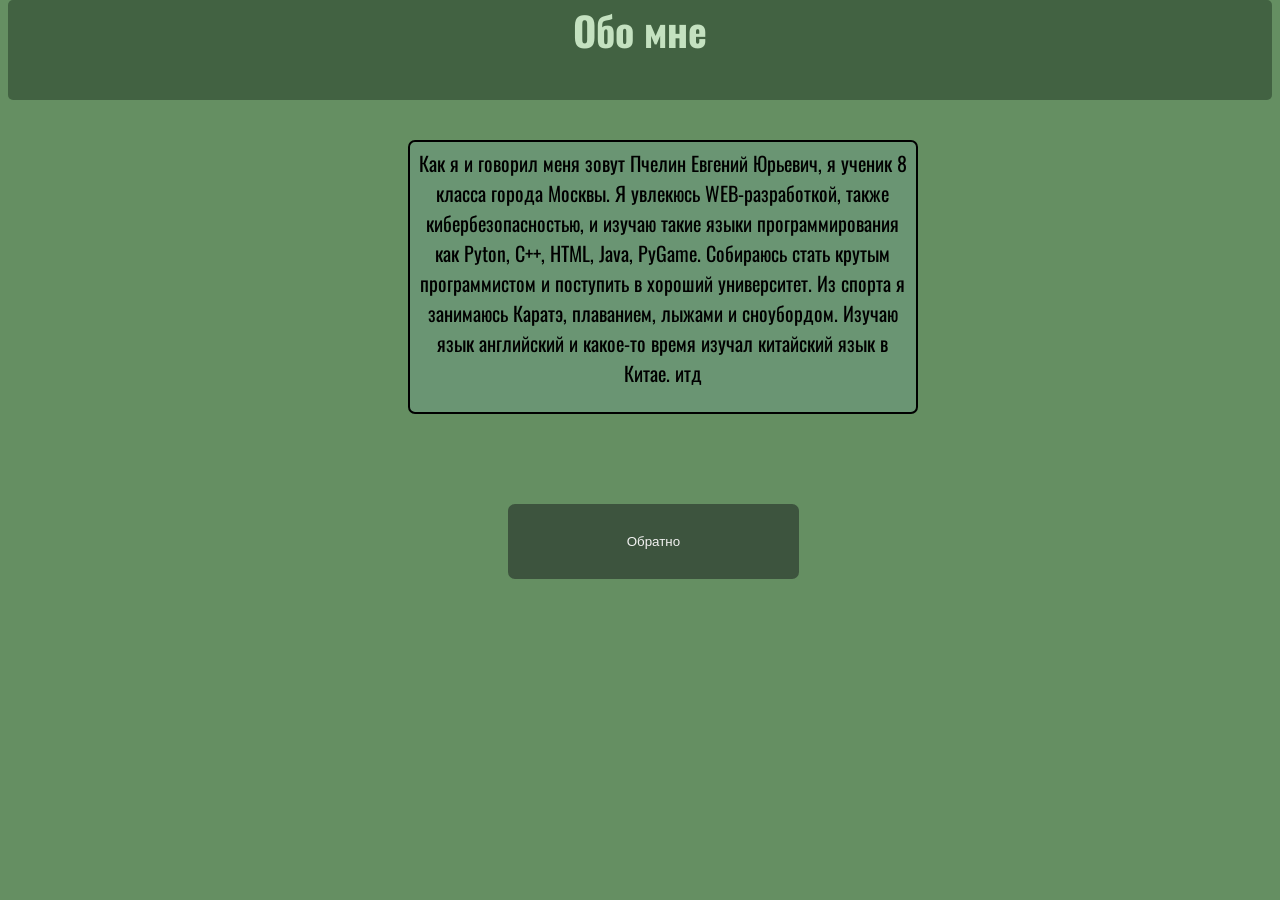
<file: index2.html>
<!DOCTYPE html>
<html lang="en">
<head>
    <meta charset="UTF-8">
    <meta name="viewport" content="width=device-width, initial-scale=1.0">
    <link rel="stylesheet" href="style2.css">
    <title>Document</title>
    <link rel="preconnect" href="https://fonts.googleapis.com">
    <link rel="preconnect" href="https://fonts.gstatic.com" crossorigin>
    <link href="https://fonts.googleapis.com/css2?family=Oswald:wght@200..700&display=swap" rel="stylesheet">
    <link rel="preconnect" href="https://fonts.googleapis.com">
    <link rel="preconnect" href="https://fonts.gstatic.com" crossorigin>
    <link href="https://fonts.googleapis.com/css2?family=Oswald:wght@200..700&family=Ubuntu:ital,wght@0,300;0,400;0,500;0,700;1,300;1,400;1,500;1,700&display=swap" rel="stylesheet">
</head>
<body>
    <header>
        <h1>Обо мне</h1>
    </header>
    <main>
        <section>
            <article class="opis2">
                <div class="opis">
                    Как я и говорил меня зовут Пчелин Евгений Юрьевич, я ученик 8 класса города Москвы. Я увлекюсь WEB-разработкой, также кибербезопасностью, и изучаю такие языки программирования как Pyton, C++, HTML, Java, PyGame. Собираюсь стать крутым программистом и поступить в хороший университет. Из спорта я занимаюсь Каратэ, плаванием, лыжами и сноубордом. Изучаю язык английский и какое-то время изучал китайский язык в Китае. итд
                </div>
            </article>
            <article>
                <a href="index.html">
                    <button>Обратно</button>
                </a>
            </article>
        </section>
    </main>
</body>
</html>
</file>
<file: style2.css>
.opis {
    margin: 6px;
}

.opis2 {
    font-size: 20px;
    background-color: rgb(106, 149, 115);
    text-align: center;
    width: 40%;
    height: 270px;
    margin: 40px;
    border-radius: 7px;
    border: 2px solid black;
    font-family: "Oswald", sans-serif;
    margin-left: 400px;
    
}

body {
    background-color: rgb(101, 143, 98);
    font-family: "Oswald", sans-serif
}

header {
    text-align: center;
    background-color: rgb(66, 98, 66);
    color: rgb(196, 225, 192);
    width: 100%;
    height: 100px;
    margin-top: -20px;
    border-radius: 5px;
}

h1 {
    display: block;
    margin-top: 20px;
    font-size: 40px;
}

button {
    width: 23%;
    height: 75px;
    background-color: rgb(61, 84, 62);
    color: rgb(242, 242, 241);
    margin: 50px;
    margin-left: 500px;
    border-radius: 7px;
    border: none;
    transition: transform 0.2s;
}

button:hover {
    background-color: rgb(49, 85, 36);
    transform: scale(1.15);
    color: rgb(169, 189, 168);
    font-weight: 650;
    font-size: 14px;
  }
</file>
